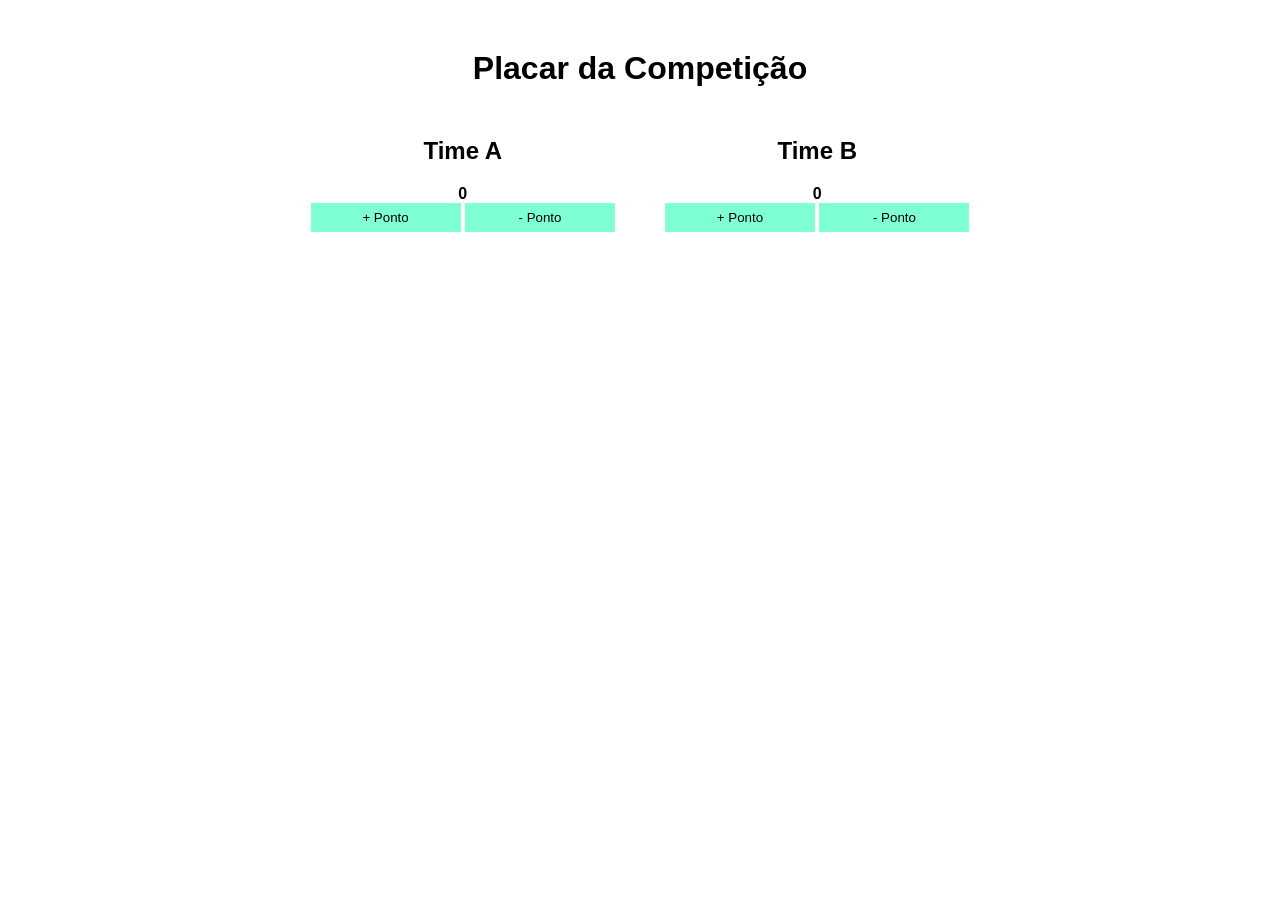
<file: checkpoint02/index.html>
<!DOCTYPE html>
<html lang="pt-br">

<head>
    <meta charset="UTF-8">
    <meta name="viewport" content="width=device-width, initial-scale=1.0">
    <link rel="stylesheet" href="style.css">
    <title>Placar de Jogo</title>
</head>

<body>
    <h1>Placar da Competição</h1>

    <div class="placar-container">
        <div class="time">
            <h2>Time A</h2>
            <span id="placarTime1">0</span>
            <div>
                <button onclick="adicionarPonto1()">+ Ponto</button>
                <button onclick="retirarPonto1()">- Ponto</button>
            </div>
        </div>

        <div class="time">
            <h2>Time B</h2>
            <span id="placarTime2">0</span>
            <div>
                <button onclick="adicionarPonto2()">+ Ponto</button>
                <button onclick="retirarPonto2()">- Ponto</button>
            </div>
        </div>
    </div>

    <script src="script.js"></script>
</body>

</html>
</file>
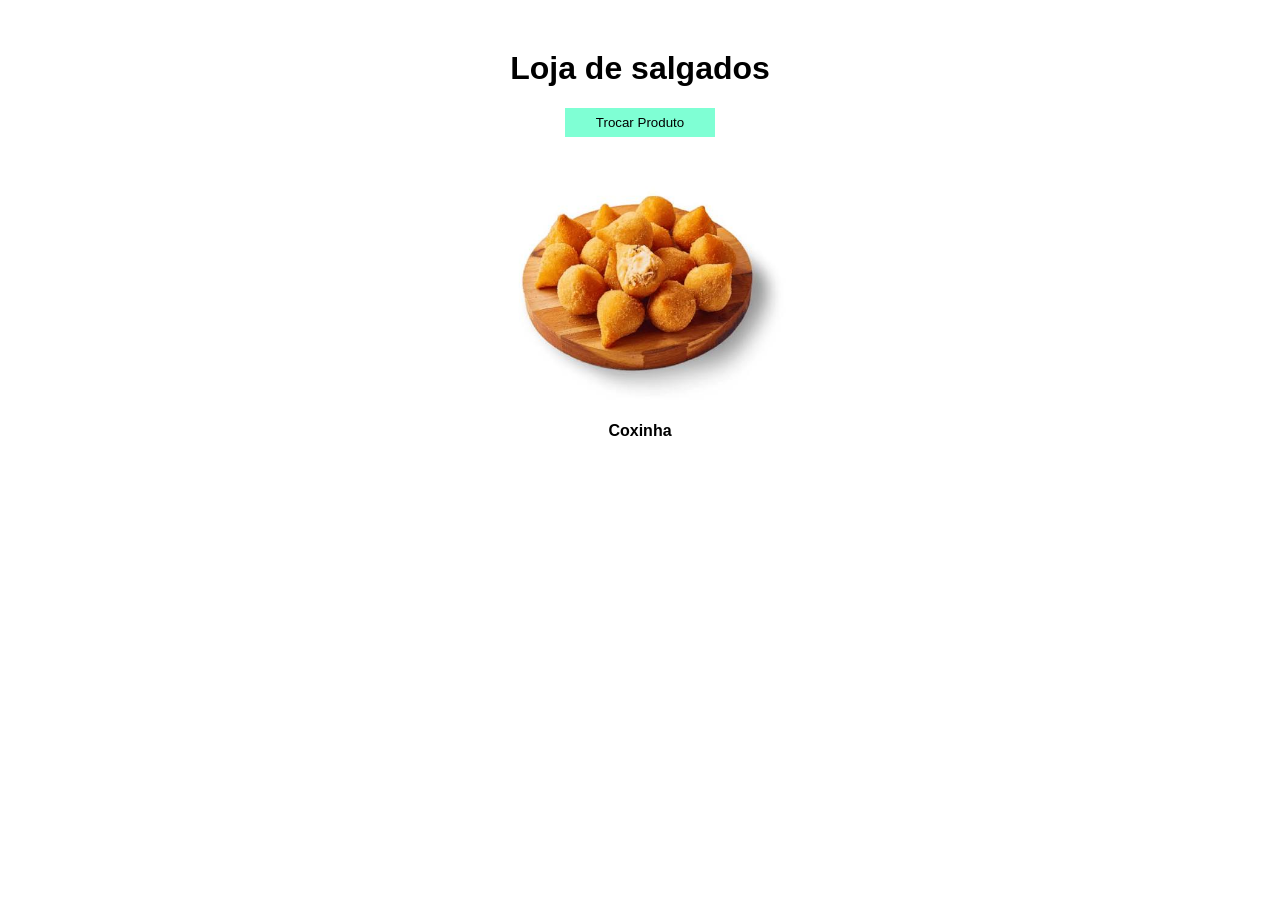
<file: checkpoint03/index.html>
<!DOCTYPE html>
<html lang="pt-br">
<head>
    <meta charset="UTF-8">
    <meta name="viewport" content="width=device-width, initial-scale=1.0">
    <link rel="stylesheet" href="style.css">
    <title>Loja de Salgados</title>
    </head>

    <body>
        <h1>Loja de salgados</h1>
        <div>
            <button onclick="TrocasProduto()">Trocar Produto</button>
            <img src="coxinha.jpg" alt="queijo.jpg" id="myImage">
            <p id="nomeProduto">Coxinha</p>
        </div>

        <script src="script.js"></script>
    </body>

</html>
</file>
<file: checkpoint02/style.css>
body {
    font-family: Arial, Helvetica, sans-serif;
    text-align: center;
    margin-top: 50px;
    background-color: white;
    color: black;
    font-weight: 800;
}

.placar-container {
    display: flex;
    justify-content: center;
    gap: 50px;
    margin-top: 30px;
}

.time {
    display: flex;
    flex-direction: column;
    align-items: center;
}

img {
    max-width: 300px;
    display: block;
    height: auto;
    margin: 20px auto;
}

button {
    padding: 7px;
    width: 150px;
    border: none;
    background-color: aquamarine;
    cursor: pointer;
}
</file>
<file: checkpoint03/style.css>
body {
    font-family: Arial, Helvetica, sans-serif;
    text-align: center;
    margin-top: 50px;
    background-color: white;
    color: black;
    font-weight: 800;
}

img {
    max-width: 300px;
    display: block;
    height: auto;
    margin: 20px auto;
}

button {
    padding: 7px;
    width: 150px;
    border: none;
    background-color: aquamarine;
}
</file>
